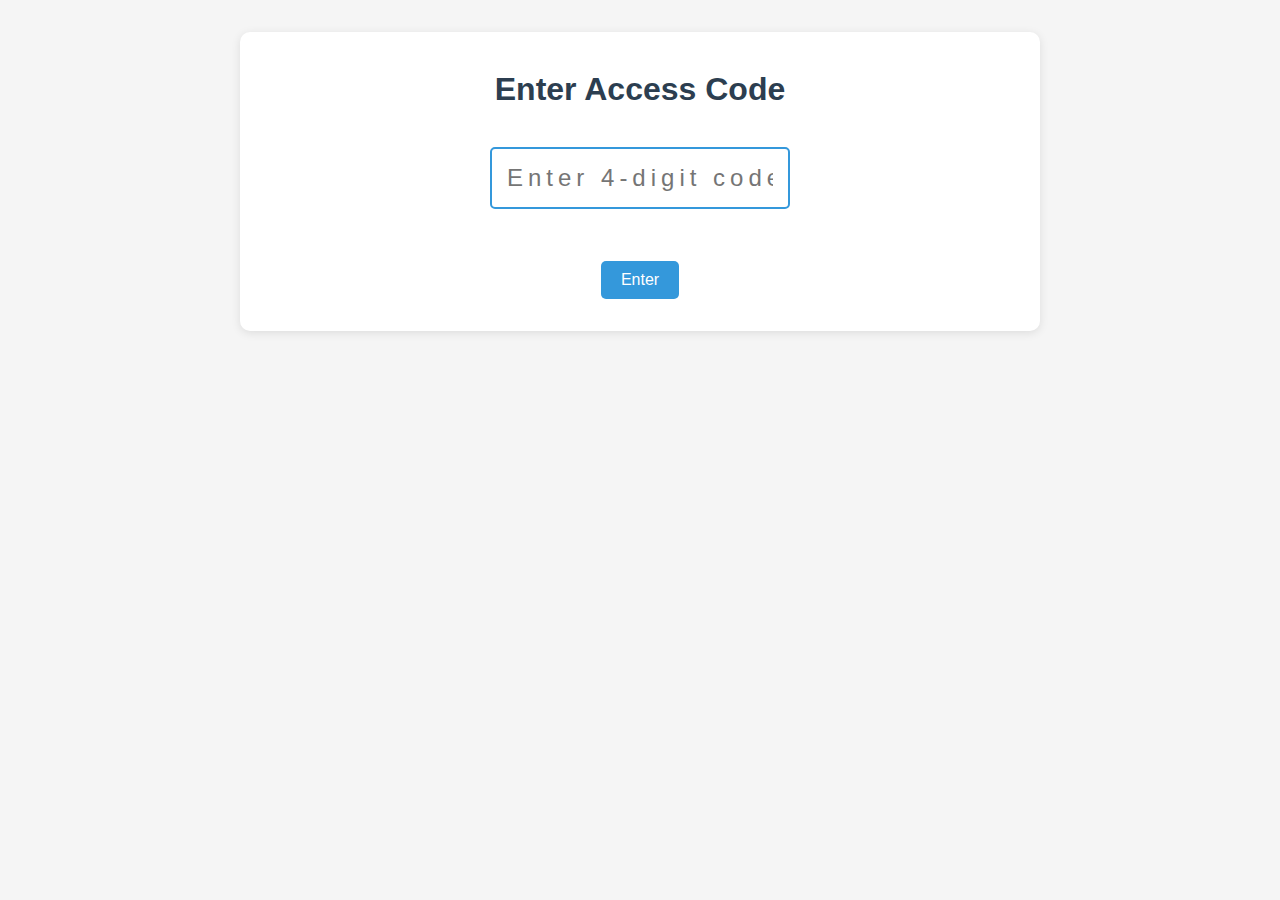
<file: index.html>
<!DOCTYPE html>
<html lang="en">
<head>
    <meta charset="UTF-8">
    <meta name="viewport" content="width=device-width, initial-scale=1.0">
    <title>Secure Notes - Entry</title>
    <link rel="stylesheet" href="styles.css">
</head>
<body>
    <div class="container">
        <h1>Enter Access Code</h1>
        <div class="entry-section">
            <input type="password" id="accessCode" placeholder="Enter 4-digit code" maxlength="4" pattern="[0-9]*" inputmode="numeric">
            <div class="error-message" id="errorMsg"></div>
            <button id="enterBtn">Enter</button>
        </div>
    </div>
    <script>
        const accessCode = document.getElementById('accessCode');
        const enterBtn = document.getElementById('enterBtn');
        const errorMsg = document.getElementById('errorMsg');

        accessCode.addEventListener('input', (e) => {
            e.target.value = e.target.value.replace(/[^0-9]/g, '');
        });

        enterBtn.addEventListener('click', () => {
            const code = accessCode.value;
            if (code.length !== 4) {
                errorMsg.textContent = 'Please enter a 4-digit code';
                return;
            }
            
            // Store the code and redirect to notes page
            sessionStorage.setItem('accessCode', code);
            window.location.href = 'notes.html';
        });

        // Clear any existing session
        sessionStorage.clear();
    </script>
</body>
</html>
</file>
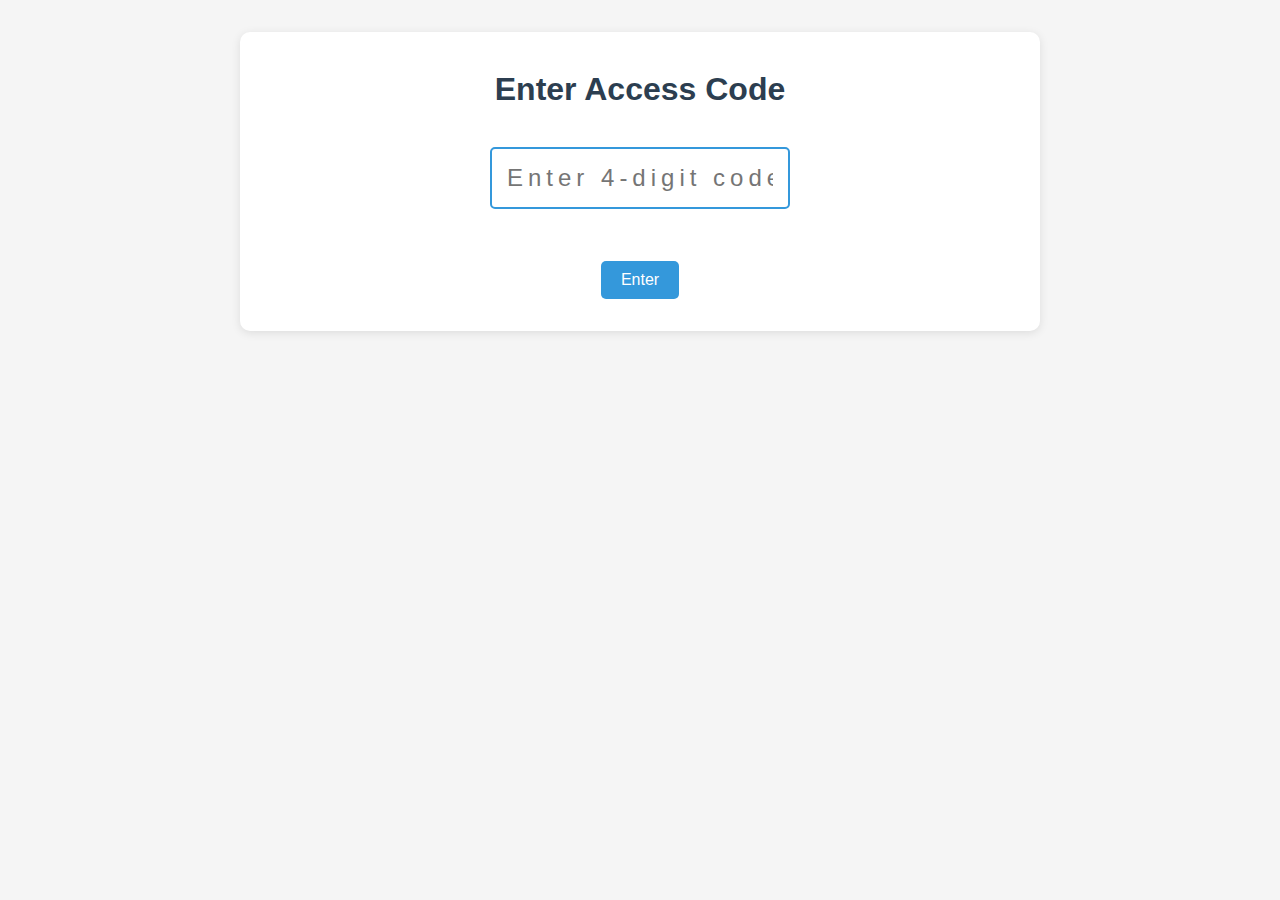
<file: notes.html>
<!DOCTYPE html>
<html lang="en">
<head>
    <meta charset="UTF-8">
    <meta name="viewport" content="width=device-width, initial-scale=1.0">
    <title>Secure Notes</title>
    <link rel="stylesheet" href="styles.css">
</head>
<body>
    <div class="container">
        <h1>Secure Notes</h1>
        <div class="session-info">
            <span>Session Timeout: </span>
            <span id="sessionTimer">00:15</span>
            <button id="logout">Logout</button>
        </div>
        <div class="notes-section">
            <textarea id="note" placeholder="Write your secure note here..."></textarea>
            <div class="buttons">
                <button id="saveEncrypted">Save Encrypted</button>
                <button id="savePlain">Save Plain</button>
                <button id="clearNote">Clear</button>
            </div>
        </div>
        <div id="status" class="status"></div>
    </div>
    <script>
        // Check if access code exists, if not redirect to index
        if (!sessionStorage.getItem('accessCode')) {
            window.location.replace('index.html');
        }

        // Session management
        let sessionTimeout = 15 * 1000; // 15 seconds
        let sessionTimer = null;
        let lastActivityTime = null;
        let encryptionKey = null;

        // DOM Elements
        const noteTextarea = document.getElementById('note');
        const saveEncryptedBtn = document.getElementById('saveEncrypted');
        const savePlainBtn = document.getElementById('savePlain');
        const clearNoteBtn = document.getElementById('clearNote');
        const statusDiv = document.getElementById('status');
        const sessionTimerDisplay = document.getElementById('sessionTimer');
        const logoutBtn = document.getElementById('logout');

        // Encryption functions
        async function generateKey(code) {
            const encoder = new TextEncoder();
            const codeBuffer = encoder.encode(code);
            const salt = new Uint8Array([1, 2, 3, 4, 5, 6, 7, 8, 9, 10, 11, 12, 13, 14, 15, 16]);
            
            const keyMaterial = await window.crypto.subtle.importKey(
                'raw',
                codeBuffer,
                { name: 'PBKDF2' },
                false,
                ['deriveBits', 'deriveKey']
            );

            return window.crypto.subtle.deriveKey(
                {
                    name: 'PBKDF2',
                    salt: salt,
                    iterations: 100000,
                    hash: 'SHA-256'
                },
                keyMaterial,
                { name: 'AES-GCM', length: 256 },
                true,
                ['encrypt', 'decrypt']
            );
        }

        async function encryptData(text) {
            const encoder = new TextEncoder();
            const data = encoder.encode(text);
            
            // Generate a random IV
            const iv = window.crypto.getRandomValues(new Uint8Array(12));
            
            // Encrypt the data
            const encryptedContent = await window.crypto.subtle.encrypt(
                {
                    name: 'AES-GCM',
                    iv: iv
                },
                encryptionKey,
                data
            );

            // Combine IV and encrypted content
            const encryptedArray = new Uint8Array(encryptedContent);
            const result = new Uint8Array(iv.length + encryptedArray.length);
            result.set(iv);
            result.set(encryptedArray, iv.length);
            
            // Convert to base64 for storage
            return btoa(String.fromCharCode.apply(null, result));
        }

        // Session Management
        function startSession() {
            lastActivityTime = Date.now();
            updateSessionTimer();
            sessionTimer = setInterval(updateSessionTimer, 1000);
            
            // Add activity listeners
            document.addEventListener('mousemove', resetSessionTimer);
            document.addEventListener('keypress', resetSessionTimer);
            document.addEventListener('click', resetSessionTimer);
        }

        function resetSessionTimer() {
            lastActivityTime = Date.now();
        }

        function updateSessionTimer() {
            const timeLeft = Math.max(0, sessionTimeout - (Date.now() - lastActivityTime));
            const minutes = Math.floor(timeLeft / 60000);
            const seconds = Math.floor((timeLeft % 60000) / 1000);
            sessionTimerDisplay.textContent = `${minutes.toString().padStart(2, '0')}:${seconds.toString().padStart(2, '0')}`;
            
            if (timeLeft === 0) {
                endSession();
            }
        }

        function endSession() {
            // Clear all intervals and listeners
            clearInterval(sessionTimer);
            document.removeEventListener('mousemove', resetSessionTimer);
            document.removeEventListener('keypress', resetSessionTimer);
            document.removeEventListener('click', resetSessionTimer);
            
            // Clear session data
            sessionStorage.clear();
            encryptionKey = null;
            
            // Show status message briefly before redirect
            showStatus('Session expired. Redirecting...', 'info');
            
            // Redirect to index page after a short delay
            setTimeout(() => {
                window.location.replace('index.html');
            }, 1000);
        }

        // Save functions
        async function saveEncryptedNote() {
            try {
                const note = noteTextarea.value;
                if (!note) {
                    showStatus('Please enter a note to save', 'error');
                    return;
                }

                // Encrypt the note content
                const encryptedNote = await encryptData(note);

                const options = {
                    types: [{
                        description: 'Encrypted Notes',
                        accept: {
                            'text/plain': ['.enc']
                        }
                    }]
                };
                
                const fileHandle = await window.showSaveFilePicker(options);
                const writable = await fileHandle.createWritable();
                await writable.write(encryptedNote);
                await writable.close();
                
                showStatus('Note encrypted and saved successfully!', 'success');
            } catch (error) {
                if (error.name !== 'AbortError') {
                    showStatus('Error saving encrypted note: ' + error.message, 'error');
                }
            }
        }

        async function savePlainNote() {
            try {
                const note = noteTextarea.value;
                if (!note) {
                    showStatus('Please enter a note to save', 'error');
                    return;
                }

                const options = {
                    types: [{
                        description: 'Text Files',
                        accept: {
                            'text/plain': ['.txt']
                        }
                    }]
                };
                
                const fileHandle = await window.showSaveFilePicker(options);
                const writable = await fileHandle.createWritable();
                await writable.write(note);
                await writable.close();
                
                showStatus('Note saved successfully!', 'success');
            } catch (error) {
                if (error.name !== 'AbortError') {
                    showStatus('Error saving note: ' + error.message, 'error');
                }
            }
        }

        // Event Listeners
        saveEncryptedBtn.addEventListener('click', saveEncryptedNote);
        savePlainBtn.addEventListener('click', savePlainNote);

        clearNoteBtn.addEventListener('click', () => {
            noteTextarea.value = '';
            showStatus('Note cleared', 'info');
        });

        logoutBtn.addEventListener('click', () => {
            endSession();
        });

        // Helper function to show status messages
        function showStatus(message, type) {
            statusDiv.textContent = message;
            statusDiv.style.color = type === 'error' ? '#e74c3c' : type === 'success' ? '#27ae60' : '#3498db';
            setTimeout(() => {
                statusDiv.textContent = '';
            }, 3000);
        }

        // Initialize encryption and start session
        async function initialize() {
            try {
                const accessCode = sessionStorage.getItem('accessCode');
                if (accessCode) {
                    encryptionKey = await generateKey(accessCode);
                    startSession();
                } else {
                    window.location.replace('index.html');
                }
            } catch (error) {
                showStatus('Error initializing encryption', 'error');
                setTimeout(() => {
                    window.location.replace('index.html');
                }, 2000);
            }
        }

        // Start the application
        initialize();
    </script>
</body>
</html>
</file>
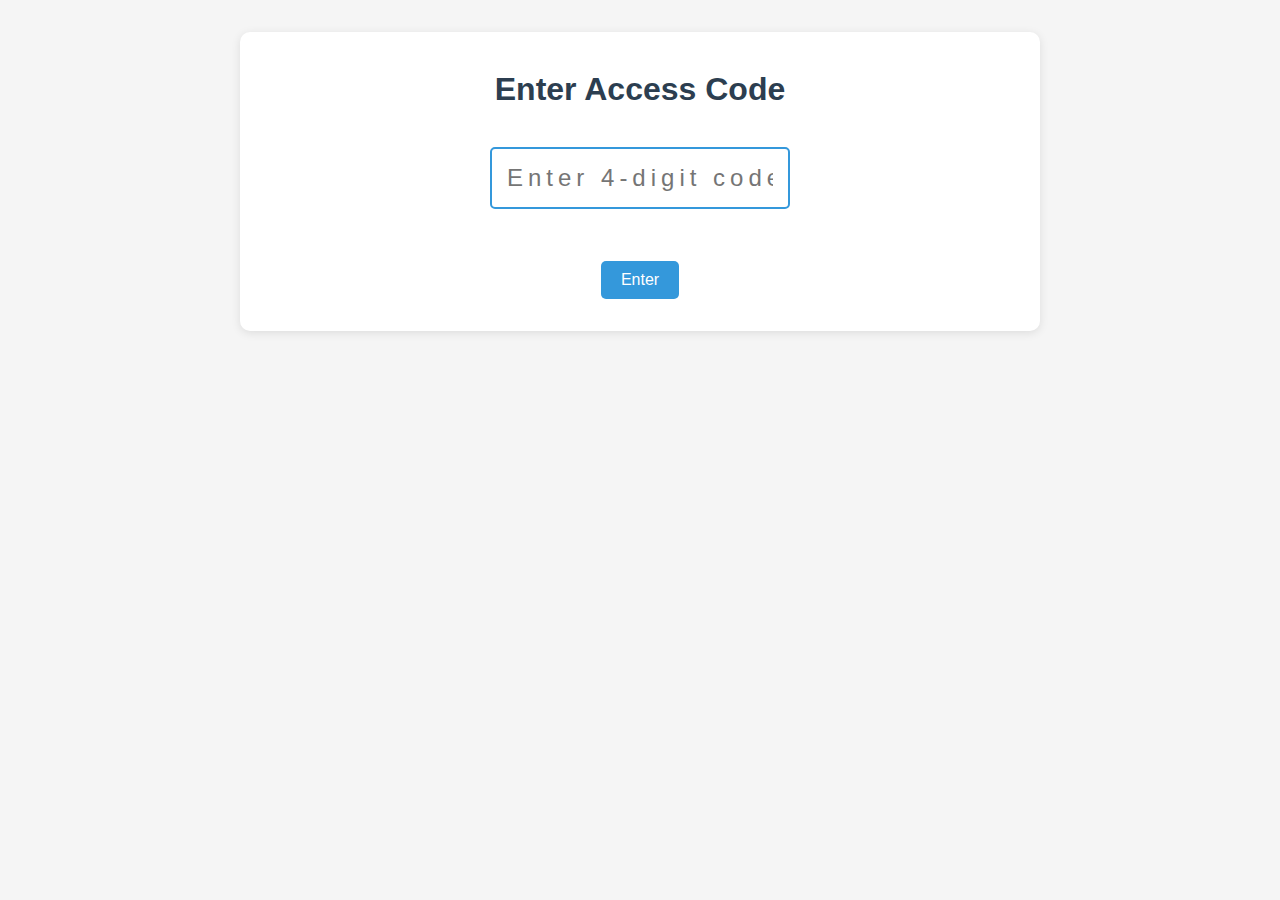
<file: security-scan.html>
<!DOCTYPE html>
<html lang="en">
<head>
    <meta charset="UTF-8">
    <meta name="viewport" content="width=device-width, initial-scale=1.0">
    <title>Security Scanner</title>
    <link rel="stylesheet" href="styles.css">
    <style>
        .scan-results {
            margin-top: 20px;
            padding: 15px;
            border: 1px solid #ddd;
            border-radius: 5px;
            background-color: #f9f9f9;
        }
        .vulnerability-item {
            margin: 10px 0;
            padding: 10px;
            border-left: 4px solid #e74c3c;
            background-color: #fff;
        }
        .vulnerability-item.high {
            border-left-color: #e74c3c;
        }
        .vulnerability-item.medium {
            border-left-color: #f39c12;
        }
        .vulnerability-item.low {
            border-left-color: #3498db;
        }
        .scan-progress {
            margin: 20px 0;
            padding: 10px;
            background-color: #f8f9fa;
            border-radius: 5px;
        }
        .progress-bar {
            width: 100%;
            height: 20px;
            background-color: #eee;
            border-radius: 10px;
            overflow: hidden;
        }
        .progress-bar-fill {
            height: 100%;
            background-color: #3498db;
            width: 0%;
            transition: width 0.3s ease;
        }
    </style>
</head>
<body>
    <div class="container">
        <h1>Security Scanner</h1>
        <div class="session-info">
            <span>Session Timeout: </span>
            <span id="sessionTimer">00:15</span>
            <button id="logout">Logout</button>
        </div>
        <div class="scan-section">
            <div class="input-group">
                <input type="url" id="targetUrl" placeholder="Enter URL to scan" required>
                <button id="startScan">Start Scan</button>
            </div>
            <div class="scan-progress" style="display: none;">
                <h3>Scan Progress</h3>
                <div class="progress-bar">
                    <div class="progress-bar-fill"></div>
                </div>
                <p id="scanStatus">Initializing scan...</p>
            </div>
            <div id="scanResults" class="scan-results" style="display: none;">
                <h3>Scan Results</h3>
                <div id="vulnerabilitiesList"></div>
            </div>
        </div>
        <div id="status" class="status"></div>
    </div>
    <script>
        // Check if access code exists, if not redirect to index
        if (!sessionStorage.getItem('accessCode')) {
            window.location.replace('index.html');
        }

        // Session management
        let sessionTimeout = 15 * 1000; // 15 seconds
        let sessionTimer = null;
        let lastActivityTime = null;

        // DOM Elements
        const targetUrlInput = document.getElementById('targetUrl');
        const startScanBtn = document.getElementById('startScan');
        const scanProgress = document.querySelector('.scan-progress');
        const progressBarFill = document.querySelector('.progress-bar-fill');
        const scanStatus = document.getElementById('scanStatus');
        const scanResults = document.getElementById('scanResults');
        const vulnerabilitiesList = document.getElementById('vulnerabilitiesList');
        const statusDiv = document.getElementById('status');
        const sessionTimerDisplay = document.getElementById('sessionTimer');
        const logoutBtn = document.getElementById('logout');

        // Session Management Functions
        function startSession() {
            lastActivityTime = Date.now();
            updateSessionTimer();
            sessionTimer = setInterval(updateSessionTimer, 1000);
            
            document.addEventListener('mousemove', resetSessionTimer);
            document.addEventListener('keypress', resetSessionTimer);
            document.addEventListener('click', resetSessionTimer);
        }

        function resetSessionTimer() {
            lastActivityTime = Date.now();
        }

        function updateSessionTimer() {
            const timeLeft = Math.max(0, sessionTimeout - (Date.now() - lastActivityTime));
            const minutes = Math.floor(timeLeft / 60000);
            const seconds = Math.floor((timeLeft % 60000) / 1000);
            sessionTimerDisplay.textContent = `${minutes.toString().padStart(2, '0')}:${seconds.toString().padStart(2, '0')}`;
            
            if (timeLeft === 0) {
                endSession();
            }
        }

        function endSession() {
            clearInterval(sessionTimer);
            document.removeEventListener('mousemove', resetSessionTimer);
            document.removeEventListener('keypress', resetSessionTimer);
            document.removeEventListener('click', resetSessionTimer);
            
            sessionStorage.clear();
            
            showStatus('Session expired. Redirecting...', 'info');
            
            setTimeout(() => {
                window.location.replace('index.html');
            }, 1000);
        }

        // Security Scan Functions
        async function startSecurityScan() {
            const url = targetUrlInput.value.trim();
            if (!url) {
                showStatus('Please enter a valid URL', 'error');
                return;
            }

            try {
                // Show progress bar
                scanProgress.style.display = 'block';
                scanResults.style.display = 'none';
                progressBarFill.style.width = '0%';
                scanStatus.textContent = 'Initializing scan...';

                // Simulate scan progress (replace with actual ZAP API calls)
                await simulateScan(url);

                // Show results
                scanProgress.style.display = 'none';
                scanResults.style.display = 'block';
                showStatus('Scan completed successfully!', 'success');

            } catch (error) {
                showStatus('Error during scan: ' + error.message, 'error');
                scanProgress.style.display = 'none';
            }
        }

        async function simulateScan(url) {
            // This is a simulation - replace with actual ZAP API integration
            const steps = [
                { progress: 20, status: 'Analyzing target...' },
                { progress: 40, status: 'Checking for common vulnerabilities...' },
                { progress: 60, status: 'Testing for XSS vulnerabilities...' },
                { progress: 80, status: 'Checking for SQL injection...' },
                { progress: 100, status: 'Scan complete!' }
            ];

            for (const step of steps) {
                await new Promise(resolve => setTimeout(resolve, 1000));
                progressBarFill.style.width = `${step.progress}%`;
                scanStatus.textContent = step.status;
            }

            // Simulate finding some vulnerabilities
            const vulnerabilities = [
                {
                    severity: 'high',
                    title: 'Cross-Site Scripting (XSS)',
                    description: 'Potential XSS vulnerability found in form input',
                    location: '/contact-form'
                },
                {
                    severity: 'medium',
                    title: 'Missing Security Headers',
                    description: 'Some security headers are not properly configured',
                    location: 'Global'
                },
                {
                    severity: 'low',
                    title: 'Outdated JavaScript Library',
                    description: 'Using an outdated version of jQuery',
                    location: '/js/jquery.min.js'
                }
            ];

            displayVulnerabilities(vulnerabilities);
        }

        function displayVulnerabilities(vulnerabilities) {
            vulnerabilitiesList.innerHTML = '';
            vulnerabilities.forEach(vuln => {
                const vulnElement = document.createElement('div');
                vulnElement.className = `vulnerability-item ${vuln.severity}`;
                vulnElement.innerHTML = `
                    <h4>${vuln.title}</h4>
                    <p><strong>Severity:</strong> ${vuln.severity.toUpperCase()}</p>
                    <p><strong>Description:</strong> ${vuln.description}</p>
                    <p><strong>Location:</strong> ${vuln.location}</p>
                `;
                vulnerabilitiesList.appendChild(vulnElement);
            });
        }

        // Event Listeners
        startScanBtn.addEventListener('click', startSecurityScan);
        logoutBtn.addEventListener('click', endSession);

        // Helper function to show status messages
        function showStatus(message, type) {
            statusDiv.textContent = message;
            statusDiv.style.color = type === 'error' ? '#e74c3c' : type === 'success' ? '#27ae60' : '#3498db';
            setTimeout(() => {
                statusDiv.textContent = '';
            }, 3000);
        }

        // Initialize session
        startSession();
    </script>
</body>
</html>
</file>
<file: styles.css>
* {
    margin: 0;
    padding: 0;
    box-sizing: border-box;
}

body {
    font-family: 'Segoe UI', Tahoma, Geneva, Verdana, sans-serif;
    background-color: #f5f5f5;
    color: #333;
    line-height: 1.6;
}

.container {
    max-width: 800px;
    margin: 2rem auto;
    padding: 2rem;
    background-color: white;
    border-radius: 10px;
    box-shadow: 0 2px 10px rgba(0, 0, 0, 0.1);
}

h1 {
    text-align: center;
    margin-bottom: 2rem;
    color: #2c3e50;
}

/* Entry page styles */
.entry-section {
    max-width: 300px;
    margin: 0 auto;
    text-align: center;
}

#accessCode {
    width: 100%;
    padding: 15px;
    font-size: 24px;
    text-align: center;
    letter-spacing: 5px;
    margin-bottom: 1rem;
    border: 2px solid #3498db;
    border-radius: 5px;
}

.error-message {
    color: #e74c3c;
    margin-bottom: 1rem;
    min-height: 20px;
}

/* Notes page styles */
.session-info {
    display: flex;
    justify-content: space-between;
    align-items: center;
    padding: 1rem;
    background-color: #f8f9fa;
    border-radius: 5px;
    margin-bottom: 1rem;
}

#sessionTimer {
    font-weight: bold;
    color: #2c3e50;
}

#logout {
    background-color: #e74c3c;
}

#logout:hover {
    background-color: #c0392b;
}

button {
    padding: 10px 20px;
    background-color: #3498db;
    color: white;
    border: none;
    border-radius: 5px;
    cursor: pointer;
    font-size: 16px;
    transition: background-color 0.3s;
}

button:hover {
    background-color: #2980b9;
}

#saveEncrypted {
    background-color: #27ae60;
}

#saveEncrypted:hover {
    background-color: #219a52;
}

#savePlain {
    background-color: #f39c12;
}

#savePlain:hover {
    background-color: #d68910;
}

.notes-section {
    margin-top: 1rem;
}

textarea {
    width: 100%;
    height: 300px;
    padding: 15px;
    border: 1px solid #ddd;
    border-radius: 5px;
    font-size: 16px;
    resize: vertical;
    margin-bottom: 1rem;
}

.buttons {
    display: flex;
    gap: 1rem;
    justify-content: center;
}

.status {
    margin-top: 1rem;
    text-align: center;
    color: #27ae60;
    font-weight: bold;
}
</file>
